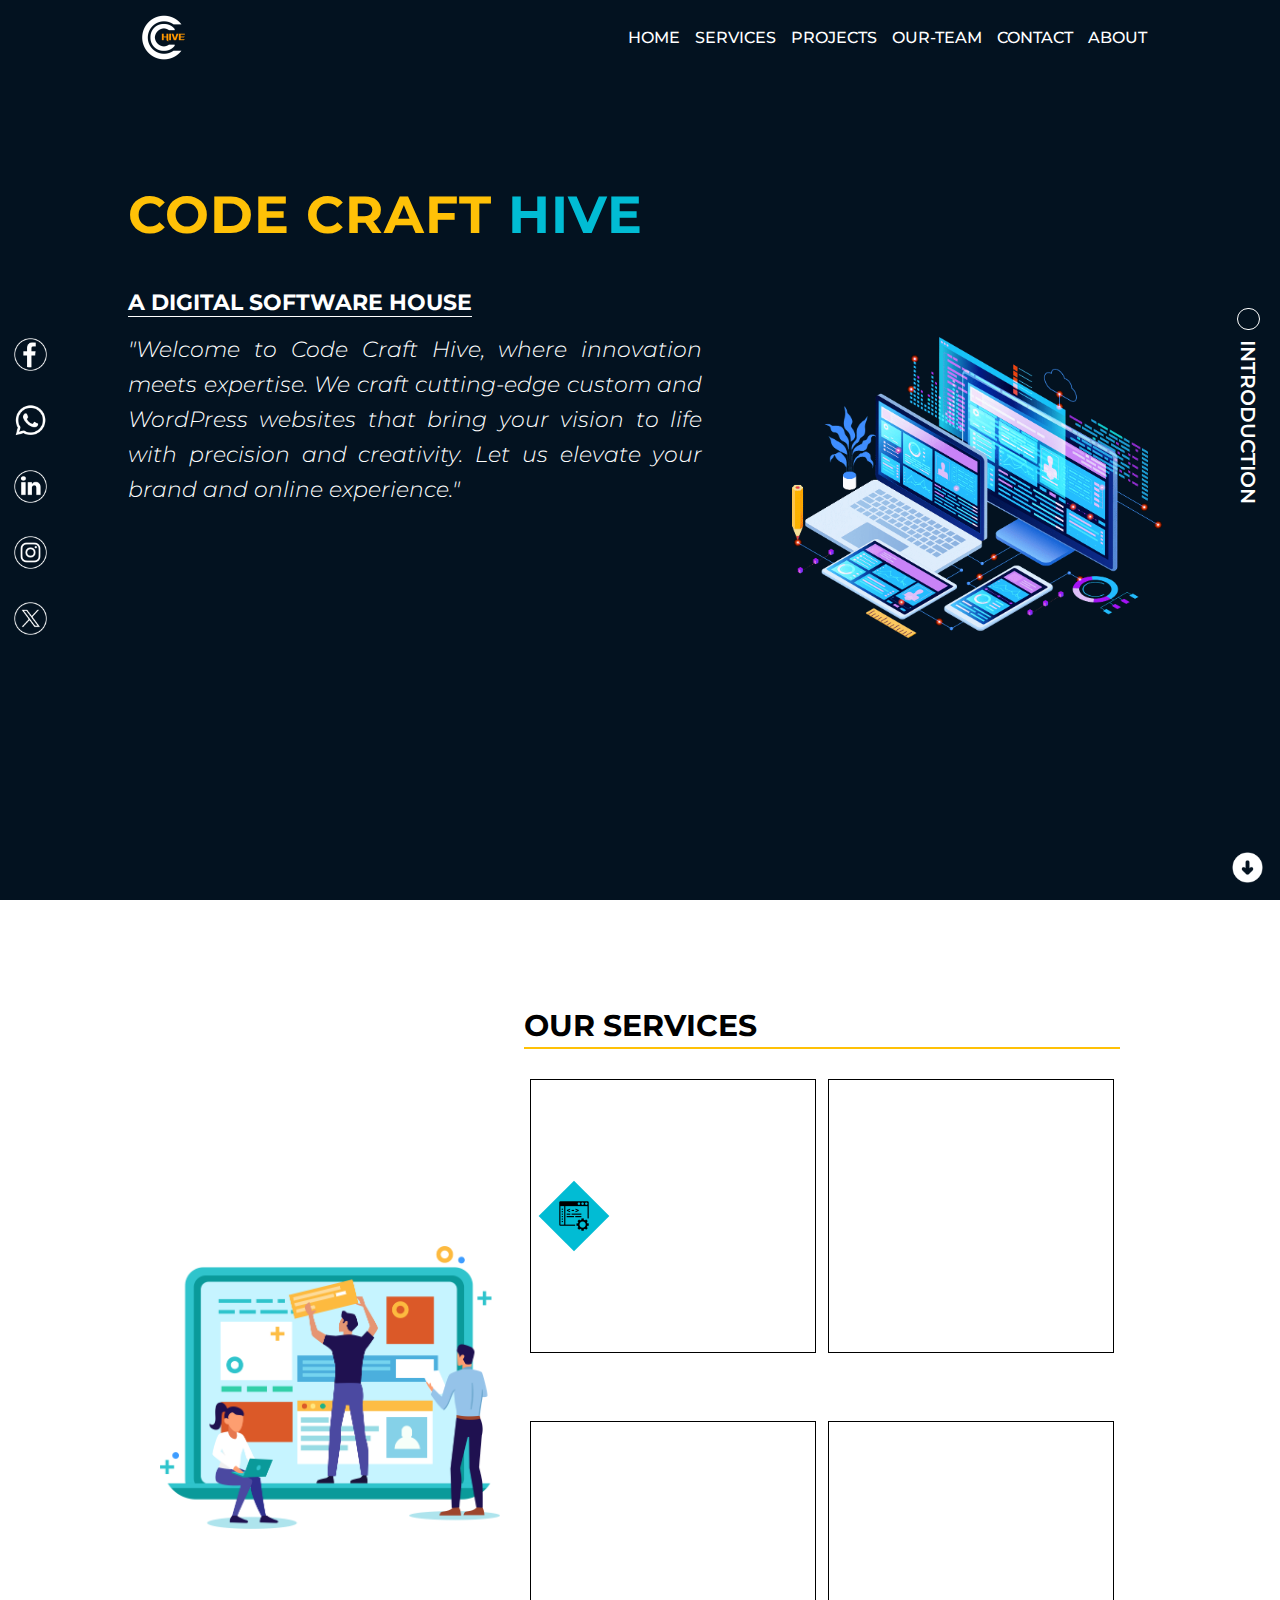
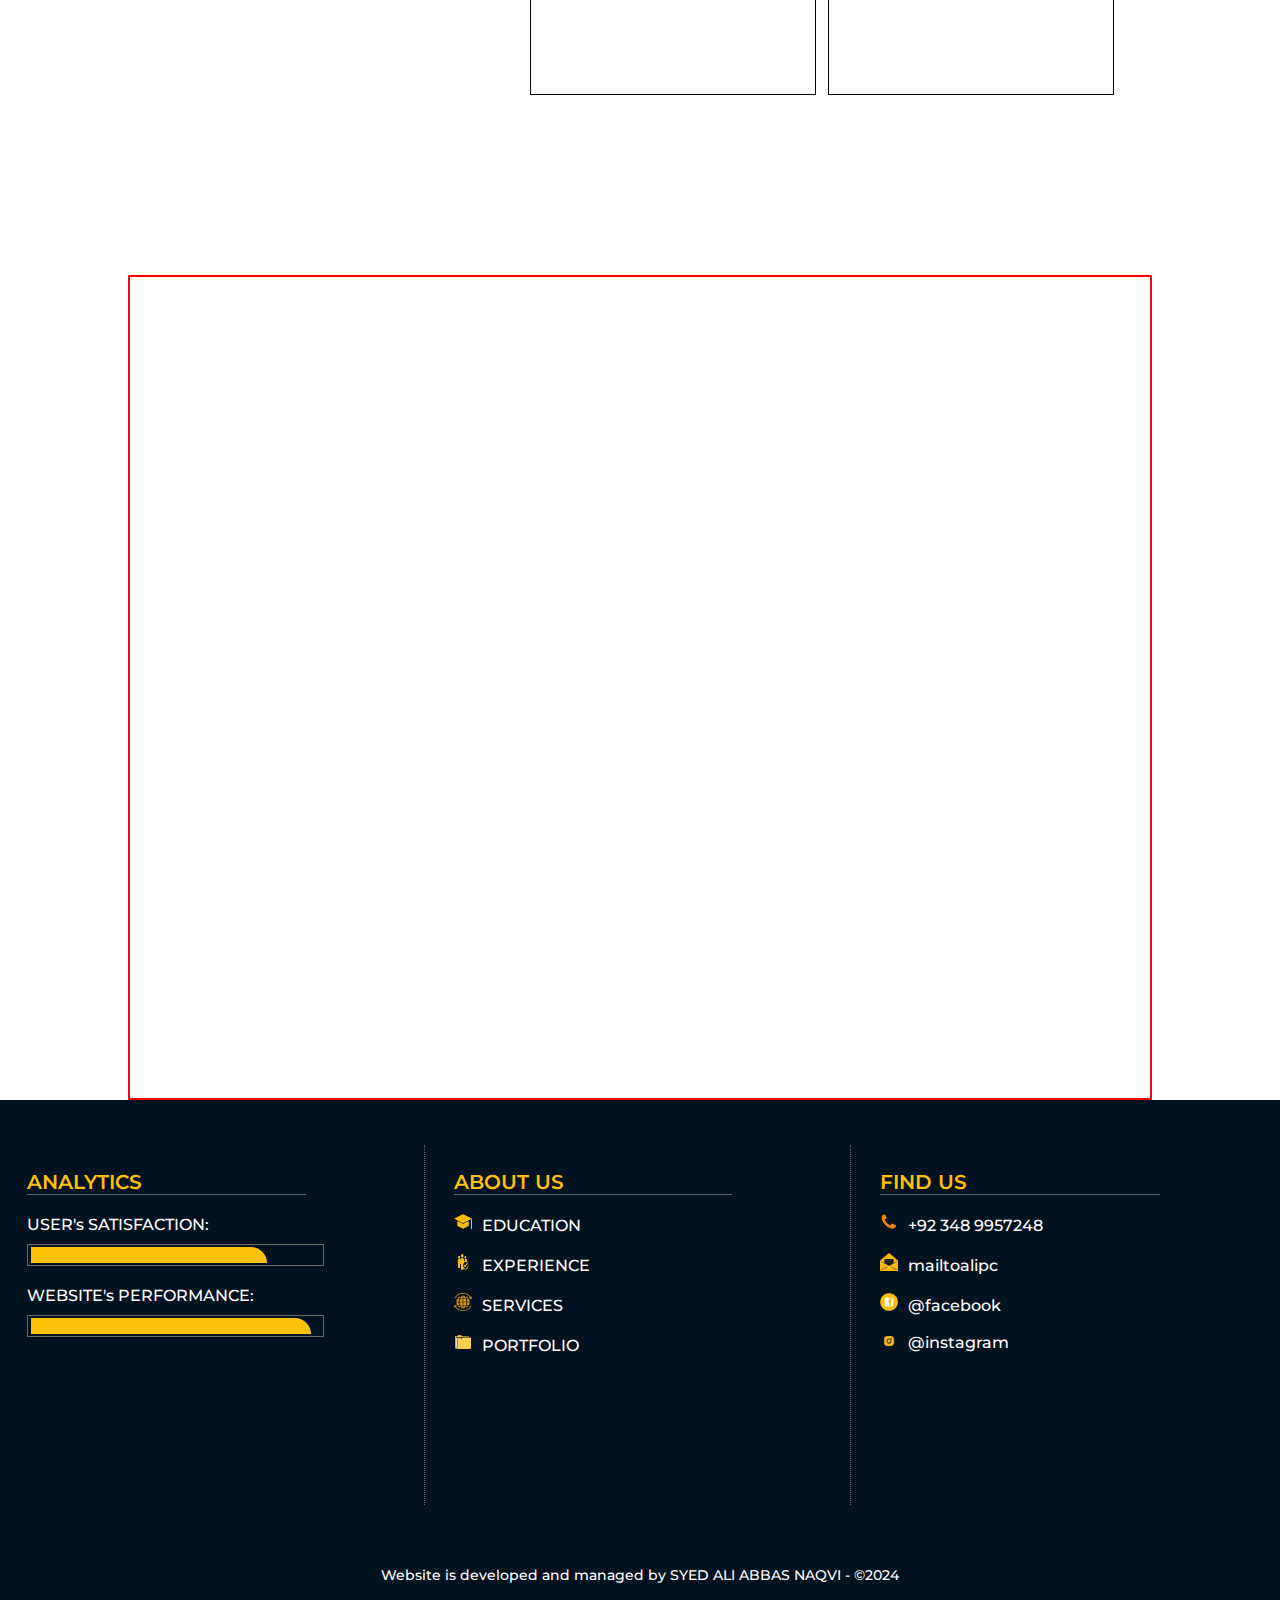
<file: index.html>
<!DOCTYPE html>
<html lang="en">
<head>
    <meta charset="UTF-8">
    <meta name="viewport" content="width=device-width, initial-scale=1.0">
    <title>CodeCraftHive</title>

    <!-- Linked files  -->
    <link rel="shortcut icon" href="Fav-Icon/logo.ico" type="image/x-icon">
    <link rel="stylesheet" href="https://cdnjs.cloudflare.com/ajax/libs/font-awesome/5.15.4/css/all.min.css">
    <link rel="stylesheet" href="assets/CSS/style.css">

</head>
<body id="body">

    <!-- Scroll icons  -->
    <img onclick="scrolldown()" id="down" class="scroll-down" src="assets/Images/scroll-icon.png" alt="This is a scroll-down-icon">
    <img id="up" class="scroll-up" src="assets/Images/scroll-icon.png" alt="This is a scroll-up-icon">

    <!-- header section start -->
    <header class="dark-background">
        <div class="header-content middle-container">
            <div class="logo">
                <img src="assets/Images/logo.png" alt="This is a picture logo.">
            </div>
            <navbar class="vertically-center">
                <ul>
                    <li><a class="white roboto small-heading" href="#">HOME</a></li>
                    <li><a class="white roboto small-heading" href="#">SERVICES</a></li>
                    <li><a class="white roboto small-heading" href="#">PROJECTS</a></li>
                    <li><a class="white roboto small-heading" href="#">OUR-TEAM</a></li>
                    <li><a class="white roboto small-heading" href="contact-us.html">CONTACT</a></li>
                    <li><a class="white roboto small-heading" href="#">ABOUT</a></li>
                </ul>
                <div id="menu" class="menu-icon">
                    <div class="line line1"></div>
                    <div class="line line2"></div>
                    <div class="line line3"></div>
                </div>
                <div id="cancel" class="cancel-icon vertically-center">
                    <img src="assets/Images/cancel.png" alt="cancel-icon">
                </div>
            </navbar>
        </div>
        <div id="re-menu" class="menu dark-background">
            <ul>
                <li><a class="white roboto small-heading" href="#">HOME</a></li>
                    <li><a class="white roboto small-heading" href="#">SERVICES</a></li>
                    <li><a class="white roboto small-heading" href="#">PROJECTS</a></li>
                    <li><a class="white roboto small-heading" href="#">OUR-TEAM</a></li>
                    <li><a class="white roboto small-heading" href="contact-us.html">CONTACT</a></li>
                    <li><a class="white roboto small-heading" href="#">ABOUT</a></li>
                </ul>
        </div>
    </header>
    <!-- scripts for header  -->
    <script>
        const header = document.getElementById('body');
        window.addEventListener('scroll', function() {
        if (window.scrollY > 0) {
            header.classList.add('sticky');
        } else {
            header.classList.remove('sticky');
        }
        });
    </script>
    <script>
        document.addEventListener("DOMContentLoaded", function() {
            var div1 = document.getElementById("menu");
            var div2 = document.getElementById("cancel");
            var div3 = document.getElementById("re-menu");
            
            function handleResize() {
                if (window.innerWidth <= 920) {
                    div1.style.display = "flex";
                    div2.style.display = "none";
                    div3.style.display = "none";
                    div1.addEventListener("click", function() {
                        div1.style.display = "none";
                        div2.style.display = "block";
                        div3.style.display = "block";
                    });
                    div2.addEventListener("click", function() {
                        div2.style.display = "none";
                        div3.style.display = "none";
                        div1.style.display = "flex";
                    });
                } else {
                    div1.style.display = "none";
                    div2.style.display = "none";
                    div3.style.display = "none";
                }
            }
    
            // Event listener for window resize
            window.addEventListener('resize', handleResize);
    
            // Call the handleResize function initially to set the initial state based on window width
            handleResize();
        });
    </script>
    
    <!-- Header Section end  -->


    <!-- Main Section Start  -->

    <!-- Introduction-section  -->
    <main id="main" class="dark-background standard-height main">
        <div class="parts part1">
            <ul>
                <li><a href="#"><img id="facebook" src="assets/Images/facebook-white.png" alt="Icon for facebook...!"></a></li>
                <li><a href="#"><img id="whattsapp" src="assets/Images/whattsapp-white.png" alt="Icon for whattsapp...!"></a></li>
                <li><a href="#"><img id="linkedin" src="assets/Images/linkedin-white.png" alt="Icon for linkedin...!"></a></li>
                <li><a href="#"><img id="instagram" src="assets/Images/instagram-white.png" alt="Icon for instagram...!"></a></li>
                <li><a href="#"><img id="twitter" src="assets/Images/twitter-white.png" alt="Icon for twitter-x...!"></a></li>
            </ul>
        </div>
        <div class="parts part2">
            <div class="section section1">
                <h1 class="light-blue"><span class="brown">CODE CRAFT</span> HIVE</h1><br>
                <h2 class="white roboto">A DIGITAL SOFTWARE HOUSE</h2>
                <p class="white roboto small-heading">"Welcome to Code Craft Hive, where innovation meets expertise. We craft cutting-edge custom and WordPress websites that bring your vision to life with precision and creativity. Let us elevate your brand and online experience."</p>
            </div>
            <div class="section section2">
                <img src="assets/Images/Software-house-main-page.png" alt="Main Picture icon!">
            </div>
        </div>
        <div class="parts part3">
            <div class="nav-text">
                <h3 class="white small-heading2">INTRODUCTION</h3>
            </div>
        </div>
    </main>

    <!-- Services Introduction Section  -->
    <div id="main2" class="main2 standard-height middle-container">
        <div class="services-intro-left">
            <img class="standard-image" src="assets/Images/web-services.png" alt="This is services icon image.">
        </div>
        <div class="services-intro-right">
            <h1 class="heading">OUR SERVICES</h1>
            <div class="services-box">
                <div class="ser-box">
                    <div class="ser-left" >
                        <div></div>
                        <img src="assets/Images/custom-web-dev-icon.png" alt="Custom web development icon.">
                    </div>
                    <div class="ser-right"></div>
                </div>
                <div class="ser-box"></div>
                <div class="ser-box"></div>
                <div class="ser-box"></div>
            </div>
        </div>
    </div>

    <!-- Contact us Section  -->
    <div class="contact-us standard-height middle-container"></div>
    <!-- Main Section Ends  -->

    <!-- Footer Section Start  -->
    <footer class="dark-background">
        <div class="middle-container section section-webAnalytics">
            <h1 class="roboto brown small-heading2">ANALYTICS</h1>
            <h2 class="small-heading white serif ">USER's SATISFACTION:</h2>
            <div class="progress-border">
                <div class="progress brown"></div>
            </div>
            <h2 class="small-heading white serif ">WEBSITE's PERFORMANCE:</h2>
            <div class="progress-border">
                <div style="width: 95%;" class="progress"></div>
            </div>
        </div>
        <div class="middle-container section section-menu">
            <h1 class="roboto brown small-heading2">ABOUT US</h1>
            <ul>
                <li style="margin-top: 1.8rem; list-style: none;"><a href="#"><img style="width: 1.8rem; height: 1.8rem; display: inline-block;" src="assets/Images/education-icon.png" alt="Education Icon"><h2 style="display: inline-block; margin-left: 1rem;" class="roboto small-heading white" >EDUCATION</h2></a></li>
                <li style="margin-top: 1.8rem; list-style: none;"><a href="#"><img style="width: 1.8rem; height: 1.8rem; display: inline-block;" src="assets/Images/experience-icon.png" alt="Education Icon"><h2 style="display: inline-block; margin-left: 1rem;" class="roboto small-heading white" >EXPERIENCE</h2></a></li>
                <li style="margin-top: 1.8rem; list-style: none;"><a href="#"><img style="max-width: 1.8rem; max-height: 1.8rem; display: inline-block;" src="assets/Images/services-icon.png" alt="Education Icon"><h2 style="display: inline-block; margin-left: 1rem;" class="roboto small-heading white" >SERVICES</h2></a></li>
                <li style="margin-top: 1.8rem; list-style: none;"><a href="#"><img style="width: 1.8rem; height: 1.8rem; display: inline-block;" src="assets/Images/portfolio-icon.png" alt="Education Icon"><h2 style="display: inline-block; margin-left: 1rem;" class="roboto small-heading white" >PORTFOLIO</h2></a></li>
            </ul>
        </div>
        <div class="middle-container section section-contact">
            <h1 class="roboto brown small-heading2">FIND US</h1>
            <ul>
                <li style="margin-top: 1.8rem; list-style: none;"><a href="#"><img style="width: 1.8rem; height: 1.8rem; display: inline-block;" src="assets/Images/call-icon.png" alt="Education Icon"><h2 style="display: inline-block; margin-left: 1rem;" class="roboto small-heading white" >+92 348 9957248</h2></a></li>
                <li style="margin-top: 1.8rem; list-style: none;"><a href="#"><img style="width: 1.8rem; height: 1.8rem; display: inline-block;" src="assets/Images/email-icon.png" alt="Education Icon"><h2 style="display: inline-block; margin-left: 1rem;" class="roboto small-heading white" >mailtoalipc</h2></a></li>
                <li style="margin-top: 1.8rem; list-style: none;"><a href="#"><img style="width: 1.8rem; height: 1.8rem; display: inline-block;" src="assets/Images/facebook-icon.jpg" alt="Education Icon"><h2 style="display: inline-block; margin-left: 1rem;" class="roboto small-heading white" >@facebook</h2></a></li>
                <li style="margin-top: 1.8rem; list-style: none;"><a href="#"><img style="max-width: 1.8rem; max-height: 1.8rem; display: inline-block;" src="assets/Images/instagram-icon.png" alt="Education Icon"><h2 style="display: inline-block; margin-left: 1rem;" class="roboto small-heading white" >@instagram</h2></a></li>
            </ul>
        </div>
    </footer>
    <div style="text-align: center;" class="developer dark-background">
        <h2 style="font-size: 1.4rem;" class="white roboto small-heading">Website is developed and managed by SYED ALI ABBAS NAQVI - &copy;2024</h2>
    </div>
    <!-- Footer Section End  -->
    

    <!-- Scripts for transitions  -->
    <script>
        function scrolldown(){
            window.scrollBy(0,window.innerHeight);
            document.getElementById('down').style.filter('invert:100%');
        }
    </script>

    <!-- Scripts for hover -->
    <script>
            var image = document.getElementById('facebook');
            var image1 = document.getElementById('whattsapp');
            var image2 = document.getElementById('instagram');
            var image3 = document.getElementById('linkedin');
            var image4 = document.getElementById('twitter');
            // Facebook
            image.addEventListener('mouseover', function() {
            image.src = 'assets/images/facebook-brown.png';
             });

             image.addEventListener('mouseout', function() {
             image.src = 'assets/images/facebook-white.png';
            });
            
            // Whattsapp
            image1.addEventListener('mouseover', function() {
                image1.src = 'assets/images/whattsapp-brown.png';
             });

             image1.addEventListener('mouseout', function() {
                image1.src = 'assets/images/whattsapp-white.png';
            });
            
            // Instagram
            image2.addEventListener('mouseover', function() {
                image2.src = 'assets/images/instagram-brown.png';
             });

             image2.addEventListener('mouseout', function() {
                image2.src = 'assets/images/instagram-white.png';
            });
            
            // Linkedin
            image3.addEventListener('mouseover', function() {
                image3.src = 'assets/images/linkedin-brown.png';
             });

             image3.addEventListener('mouseout', function() {
                image3.src = 'assets/images/linkedin-white.png';
            });
            
            // Twitter
            image4.addEventListener('mouseover', function() {
                image4.src = 'assets/images/twitter-brown.png';
             });

             image4.addEventListener('mouseout', function() {
                image4.src = 'assets/images/twitter-white.png';
            });
            
    </script>
    
</body>
</html>
</file>
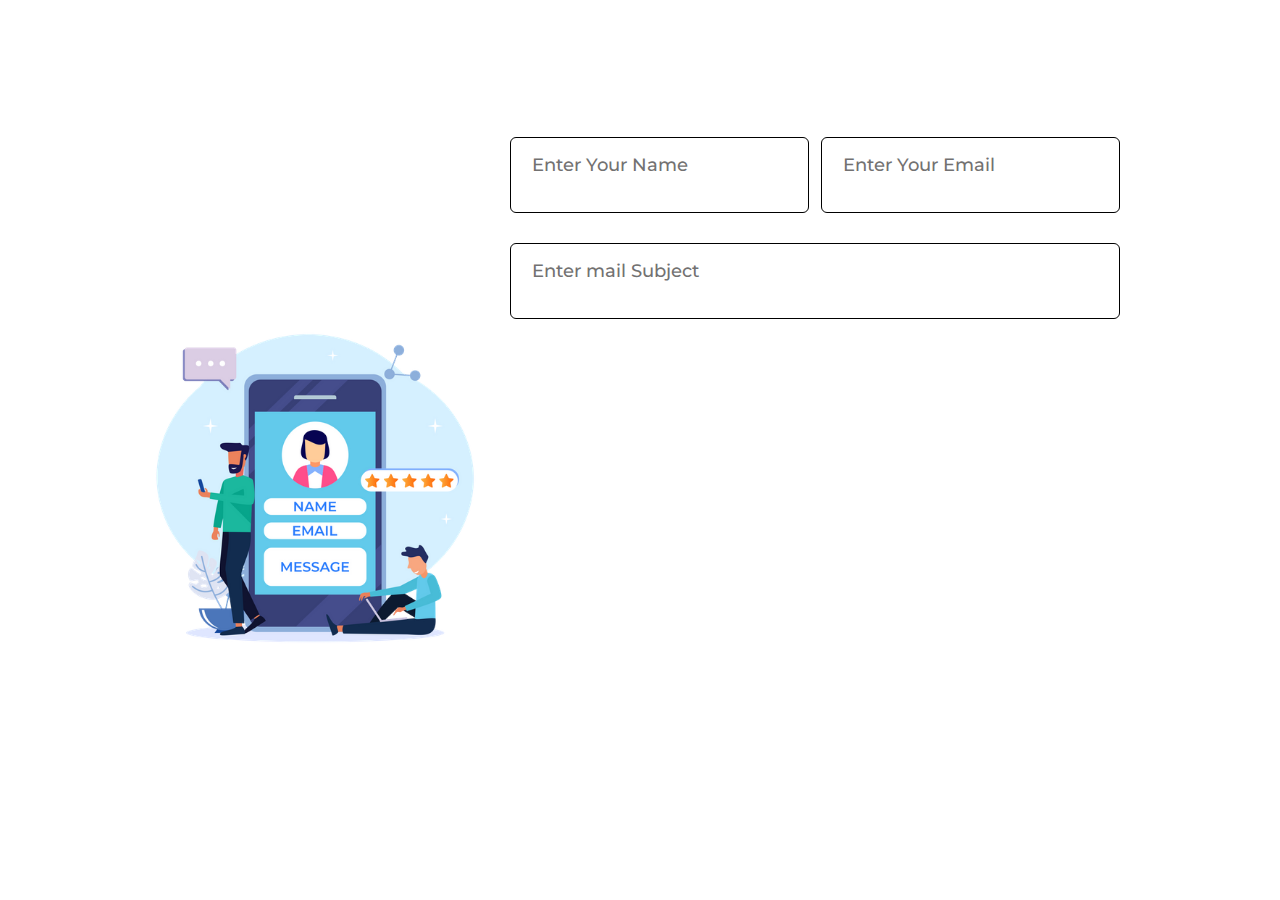
<file: contact-us.html>
<!DOCTYPE html>
<html lang="en">
<head>
    <meta charset="UTF-8">
    <meta name="viewport" content="width=device-width, initial-scale=1.0">
    <title>Contact us</title>

    <!-- Linked files  -->
    <link rel="shortcut icon" href="Fav-Icon/logo.ico" type="image/x-icon">
    <link rel="stylesheet" href="https://cdnjs.cloudflare.com/ajax/libs/font-awesome/5.15.4/css/all.min.css">
    <link rel="stylesheet" href="assets/CSS/style.css">
</head>
<body>
    <div class="contact-form middle-container standard-height">
        <div class="left-image">
            <img class="standard-image" src="assets/Images/contact-us-image.webp" alt="This is the contact us image icon.">
        </div>
        <form action="">
            <div class="block block-margin">
                <div class="input-container name">
                    <input class="roboto input" type="text" name="name" id="name" required>
                    <p class="roboto">Enter Your Name</p>
                </div>
                <div class="input-container email">
                    <input class="roboto input" type="email" name="email" id="email" required>
                    <p class="roboto">Enter Your Email</p>
                </div>
            </div>
            <div class="input-container">
                <input class="roboto input" type="text" name="subject" id="subject" required>
                <p class="roboto">Enter mail Subject</p>
            </div>
        </form>
    </div>
</body>
</html>
</file>
<file: assets/CSS/style.css>
/* Imports  */
@import url('https://fonts.googleapis.com/css2?family=Roboto:ital,wght@0,100;0,300;0,400;0,500;0,700;0,900;1,100;1,300;1,400;1,500;1,700;1,900&display=swap');
@import url('https://fonts.googleapis.com/css2?family=Montserrat:wght@300;400;500;700&family=Poppins:ital@1&display=swap');
@import url('https://fonts.googleapis.com/css2?family=Young+Serif&display=swap');


/* Common styling  */
html{
    font-size: 10px;
}
*{
    box-sizing: border-box;
    margin: 0px;
    padding: 0px;
    scroll-behavior: smooth;
}
*::selection{
    background-color: #FFC107;
    color: black;
}
body{
    font-family: 'Montserrat', sans-serif;
}
body::-webkit-scrollbar {
    display: none;
  }
:root {
    --header-height: 7.5rem; /* Define header height as a CSS variable */
  }

/* Animations  */
@keyframes floating {
    0% { transform: translate(0,  0px); }
    50%  { transform: translate(0, 10px); }
    100%   { transform: translate(0, -0px); }    
}


/* Utility Classes  */
.standard-image{
    max-width: 100%;
    max-height: 100%;
    width: auto;
    height: auto;
    padding: 1.2rem;
    animation-name: floating;
    animation-duration: 5s;
    animation-iteration-count: infinite;
    animation-timing-function: ease-in-out;
}
.middle-container{
    width: 80vw;
    margin: auto;
}
.standard-height{
    height: calc(100vh - var(--header-height));
}
.brown{
    color: #FFC107;
}
.white{
    color: white;
}
.light-blue{
    color: #01BCD4;
}
.dark-background{
    background-color: #031220;
}
.vertically-center{
    display: flex;
    flex-wrap: wrap;
    align-items: center;
}
.roboto{
    font-family: "Montserrat", sans-serif;
}
.small-heading{
  font-weight: 500;
  font-style: normal;
  font-size: 1.6rem;
}
.small-heading2{
    font-weight: 600;
    font-style: normal;
    font-size: 2rem;
}
.heading{
    font-weight: 700;
    font-style: normal;
    font-size: 3rem;
    padding-bottom: 3px;
    border-bottom: 2px solid #FFC107;
}
.input-container{
    position: relative;
    width: 100%;
    height: 10%;
}
.input-container .input{
    position: absolute;
    width: 100%;
    height: 100%;
    padding: 1.2rem 2.2rem;
    font-size: 1.8rem;
    font-weight: 500;
    outline: none;
    border: 1px solid black;
    border-radius: 0.6rem;
    background: transparent;
    z-index: 1000;
}
.input-container p{
    font-weight: 500;
    position: absolute;
    top: 7%;
    padding: 1.2rem 2.2rem;
    color: rgb(114, 113, 113);
    font-size: 1.8rem;
    transition: ease-in-out 0.3s;
    background-color: white;
}
.input-container input:active,.input-container input:focus{
    border: 2px solid #01BCD4;
}
.input-container input:active + p,.input-container input:valid + p,.input-container input:focus + p{
    top: -20%;
    margin-left: 1.2rem;
    font-size: 1.5rem;
    padding: 0rem 1.2rem;
    z-index: 2000;
}
.block{
    display: flex;
    flex-wrap: wrap;
    justify-content: space-between;
    width: 100%;
    height: 10%;
}


/* Scrolling icons designing  */
.scroll-down{
    filter: invert(100%);
    width: 4.5rem;
    height: 4.5rem;
    position: fixed;
    bottom: 1rem;
    right: 1rem;
    animation: bounceright .5s alternate ease-in-out infinite;
}
.scroll-up{
    display: none;
    filter: invert(100%);
    transform: rotate(180deg);
    width: 4.5rem;
    height: 4.5rem;
    position: fixed;
    top: 1rem;
    z-index: 50000;
    right: 1rem;
}
.scroll-down:hover{
    cursor: pointer;
    animation: none;
}
@keyframes bounceright {
    from { transform: translateY(0); }
    to   { transform: translateY(1rem); }
  }

/* Header Styling  */
header{
    transition: background-color 0.8s ease-in-out;
    width: 100vw;
    z-index: 100;
    height: var(--header-height);
    position: fixed;
    top: 0;
    left: 0;
}
.header-content{
    padding: 0.5rem;
    height: 100%;
    display: flex;
    flex-wrap: wrap;
}
.logo{
    width: 30%;
    height: 100%;
}
.logo img{
    max-width: 100%;
    max-height: 100%;
    padding: 0.7rem;
}
navbar{
    width: 70%;
    height: 100%;
    justify-content: end;
}
navbar ul{
    list-style: none;
}
navbar ul li{
    display: inline-block;
    margin-left: 1.2rem;
}
navbar ul li a{
    text-decoration: none;
}
navbar ul li a:hover{
    color: #FFC107;
    text-decoration: overline;
}
.sticky header{
    transition: background-color 0.8s ease;
    background-color: #082744;
}
.menu-icon, .cancel-icon{
    display: none;
    width: 13%;
    height: 70%;
    transform: scaleX(-1);
}
.cancel-icon img{
    max-width: 100%;
    max-height: 100%;
    filter: invert(100%); 
}
.menu-icon .line{
    border-radius: 400rem;
    height: 0.6rem;
}
.menu-icon .line1{
    width: 45%;
    background-color: white;
}
.menu-icon .line2{
    width: 75%;
    background-color: #FFC107;
}
.menu-icon .line3{
    width: 95%;
    background-color: white;
}
.menu{
    display: none;
    width: 100%;
    text-align: center;
}
.menu ul{
    list-style: none;
}
.menu ul li{
    padding-top: 1rem;
    padding-bottom: 1rem;
    width: 100%;
    border-bottom: 1px solid rgb(105, 105, 105);
}
.menu ul a{
    text-decoration: none;
}
@media only screen and (max-width: 920px){
    navbar ul{
        display: none;
    }
    .menu-icon{
        display: flex;
        flex-wrap: wrap;
        flex-direction: column;
        justify-content: space-around;
    }
}
/* Footer Styling  */
footer{
    width: 100%;
    height: 50vh;
    display: flex;
    flex-wrap: wrap;
    justify-content: space-between;
}
footer .section{
    padding: 2.5rem;
    width: 33%;
    height: 80%;
}
footer .section-menu{
    border-right: 1px dotted rgb(105, 105, 105);
}
footer .section-webAnalytics{
    border-right: 1px dotted rgb(105, 105, 105);
}
footer .section-webAnalytics h2{
    margin-top: 2rem;
}
footer .section-webAnalytics h1, footer .section-menu h1,footer .section-contact h1{
    border-bottom: 1px solid rgb(105, 105, 105);
    width: 75%;
}
footer .section-webAnalytics .progress-border{
    margin-top: 1rem;
    height: 2.2rem;
    width: 80%;
    display: flex;
    align-items: center;
    border: 1px solid rgb(105, 105, 105);
}
footer .section-webAnalytics .progress-border .progress{
    height: 80%;
    margin-left: 0.3rem;
    background-color: #FFC107;
    border-top-right-radius: 4000rem;
    width: 80%;
}
footer .section ul h2:hover{
    text-decoration: overline;
    color: #FFC107;
}
.developer{
    width: 100%;
    height: 5rem;
    display: flex;
    align-items: center;
}
.developer h2{
    width: 100%;
    text-align: center;
}
@media only screen and (max-width: 920px){
    footer{
        flex-direction: column;
        height: auto;
    }
    footer .section{
        width: 100%;
        height: auto;
    }
}


/* Main Body Styling  */
main{
    margin-top: 7.5rem;
    width: 100%;
    display: flex;
    flex-wrap: wrap;
    justify-content: center;
}
.main .parts{
    height: 100%;
    padding: 1.4rem;
    display: flex;
    flex-wrap: wrap;
    justify-content: center;
    align-items: center;
}
.main .part1{
    width: 5%;
}
.main .part1 img{
    width: 33px;
    height: 33px;
}
.main .part1 ul{
    padding-right: 2rem;
    width: 100%;
    list-style: none;
    border-right: 1px solid rgba(82, 82, 82, 0);
}
.main .part1 ul li{
    color: white;
    text-align: center;
    margin-top: 3rem;
    margin-bottom: 3rem;
}
.main .part2{
    width: 90%;
    display: flex;
    flex-wrap: wrap;
    justify-content: center;
    align-items: center;
}
.main .part2 .section{
    height: 100%;
}
.main .part2 .section1{
    width: 60%;
    padding-left: 5rem;
}
.main .part2 .section1 h1{
    width: fit-content;
    font-size: 5.2rem;
    letter-spacing: 1px;
    text-align: left;
    margin-top: 15%;
    padding-right: 2rem;
}
.main .part2 .section1 h2{
    margin-top: 3rem;
    margin-bottom: 1.5rem;
    border-bottom: 1px solid white;
    width: fit-content;
    font-size: 2.2rem;
    text-align: justify;
}
.main .part2 .section1 p{
    font-size: 2.2rem;
    padding-right: 5rem;
    font-style: italic;
    font-weight: 300;
    line-height: 3.5rem;
    text-align: justify;
}
.main .part2 .section2{
    width: 40%;
    display: flex;
    flex-wrap: wrap;
    justify-content: center;
    align-items: center;
}
.main .part2 .section2 img{
    max-height: 100%;
    max-width: 100%;
    width: auto;
    height: auto;
    animation-name: floating;
    animation-duration: 5s;
    animation-iteration-count: infinite;
    animation-timing-function: ease-in-out;
    padding: 4rem;
}
.main .part3{
    width: 5%;
    display: block;
    text-align: center;
}
.main .part3 h3{
    transform: rotate(90deg);
    display: inline-block;
    height: 100%;
    width: 100%;
    text-align: center;
    margin-top: 25vh;
}
.main .part3 h3::before {
    content: "\f111"; /* Unicode for the circle icon in Font Awesome */
    font-family: 'Font Awesome 5 Free'; /* Font Awesome font family */
    font-weight: 900; /* Font weight for solid circle */
    color: transparent; /* Color of the circle */
    border: 1px solid white;
    border-radius: 400rem;
    margin-right: 10px; /* Adjust spacing from h1 */
  }
.main2{
    margin-top: 7.5rem;
    display: block;
    padding: 2rem;
    display: flex;
    flex-wrap: wrap;
}
.services-intro-left{
    width: 37%;
    height: 100%;
    display: flex;
    flex-wrap: wrap;
    align-items: center;
    justify-content: center;
}
.services-intro-right{
    padding: 1.2rem;
    width: 63%;
    height: 100%;
}
.services-box{
    height: 90%;
    width: 100%;
    margin-top: 3rem;
    display: flex;
    flex-wrap: wrap;
    justify-content: space-around;
}
.ser-box{
    width: 48%;
    height: 40%;
    padding: 1rem;
    border: 1px solid black;
    display: flex;
    flex-wrap: wrap;
}
.ser-left{
    position: relative;
    width: 25%;
    height: 100%;
    display: flex;
    flex-wrap: wrap;
    align-items: center;
    justify-content: center;
}
.ser-left img{
    position: absolute;
    max-width: 100%;
    max-height: 100%;
    padding: 1.7rem;
    width: auto;
    height: auto;
}
.ser-left div{
    width: 50px;
    height: 50px;
    background-color: #01BCD4;
    transform: rotate(45deg);
}
.ser-right{
    width: 75%;
    height: 100%;
}



.contact-us{
    margin-top: 7.5rem;
    border: 2px solid red;
}



/* Contact Us Page Styling  */
.contact-form{
    margin-top: 7.5rem;
    padding: 1.2rem;
    display: flex;
    flex-wrap: wrap;
}
.contact-form .left-image{
    width: 35%;
    height: 100%;
    display: flex;
    flex-wrap: wrap;
    align-items: center;
    justify-content: center;
}
.contact-form form{
    width: 65%;
    height: 100%;
    padding: 2rem;
}
.name{
    width: 49%;
    height: 100%;
}
.email{
    width: 49%;
    height: 100%;
}
.block-margin{
    margin: 3rem 0rem;
}
</file>
